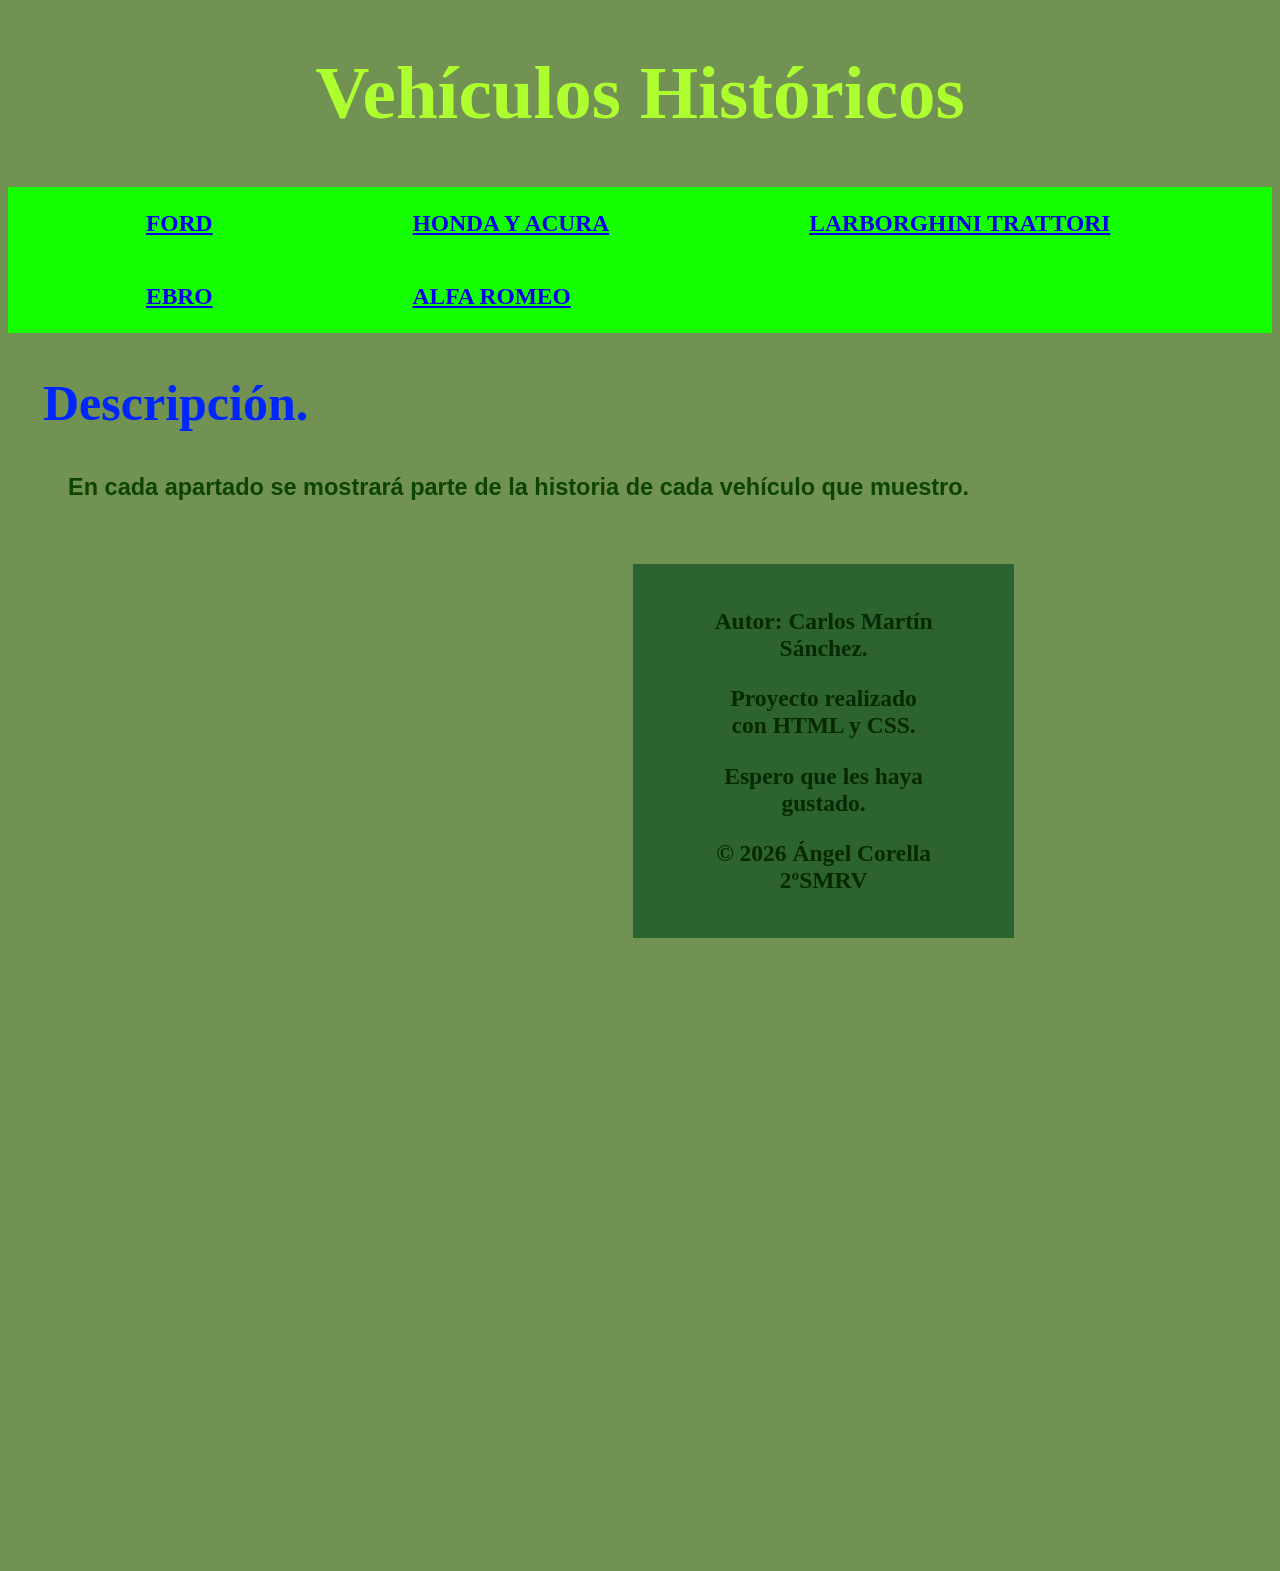
<file: CochesClásicaos_Carlos_Martín/index.html>
<!DOCTYPE html>
<html lang="es">

    <head>

        <meta charset="UTF-8">
        <meta name="viewport" content="width=device-width, initial-scale=1.0">
        <title>Coches_Carlos</title>
        <link rel="stylesheet" href="css/chasis_de_la_página.css">

    </head>

    <body>
    
        <header>

            <h1>Vehículos Históricos</h1>

        </header>

        <nav>

            <ul>

                <li><a href="páginas/coches.html#ford">FORD</a></li>
                <li><a href="páginas/coches.html#acura">HONDA Y ACURA</a></li>
                <li><a href="páginas/coches.html#lambo">LARBORGHINI TRATTORI</a></li>
                <li><a href="páginas/coches.html#ebro">EBRO</a></li>
                <li><a href="páginas/coches.html#alfa">ALFA ROMEO</a></li>

            </ul>

        </nav>

        <h2>Descripción.</h2>
        <p class="Des">En cada apartado se mostrará parte de la historia de cada vehículo que muestro.</p>


        <footer>

            <p>Autor: Carlos Martín Sánchez.</p>
            <p>Proyecto realizado con HTML y CSS.</p>
            <p>Espero que les haya gustado.</p>
            <p>© 2026 Ángel Corella 2ºSMRV</p>

        </footer>

    </body>

</html>
</file>
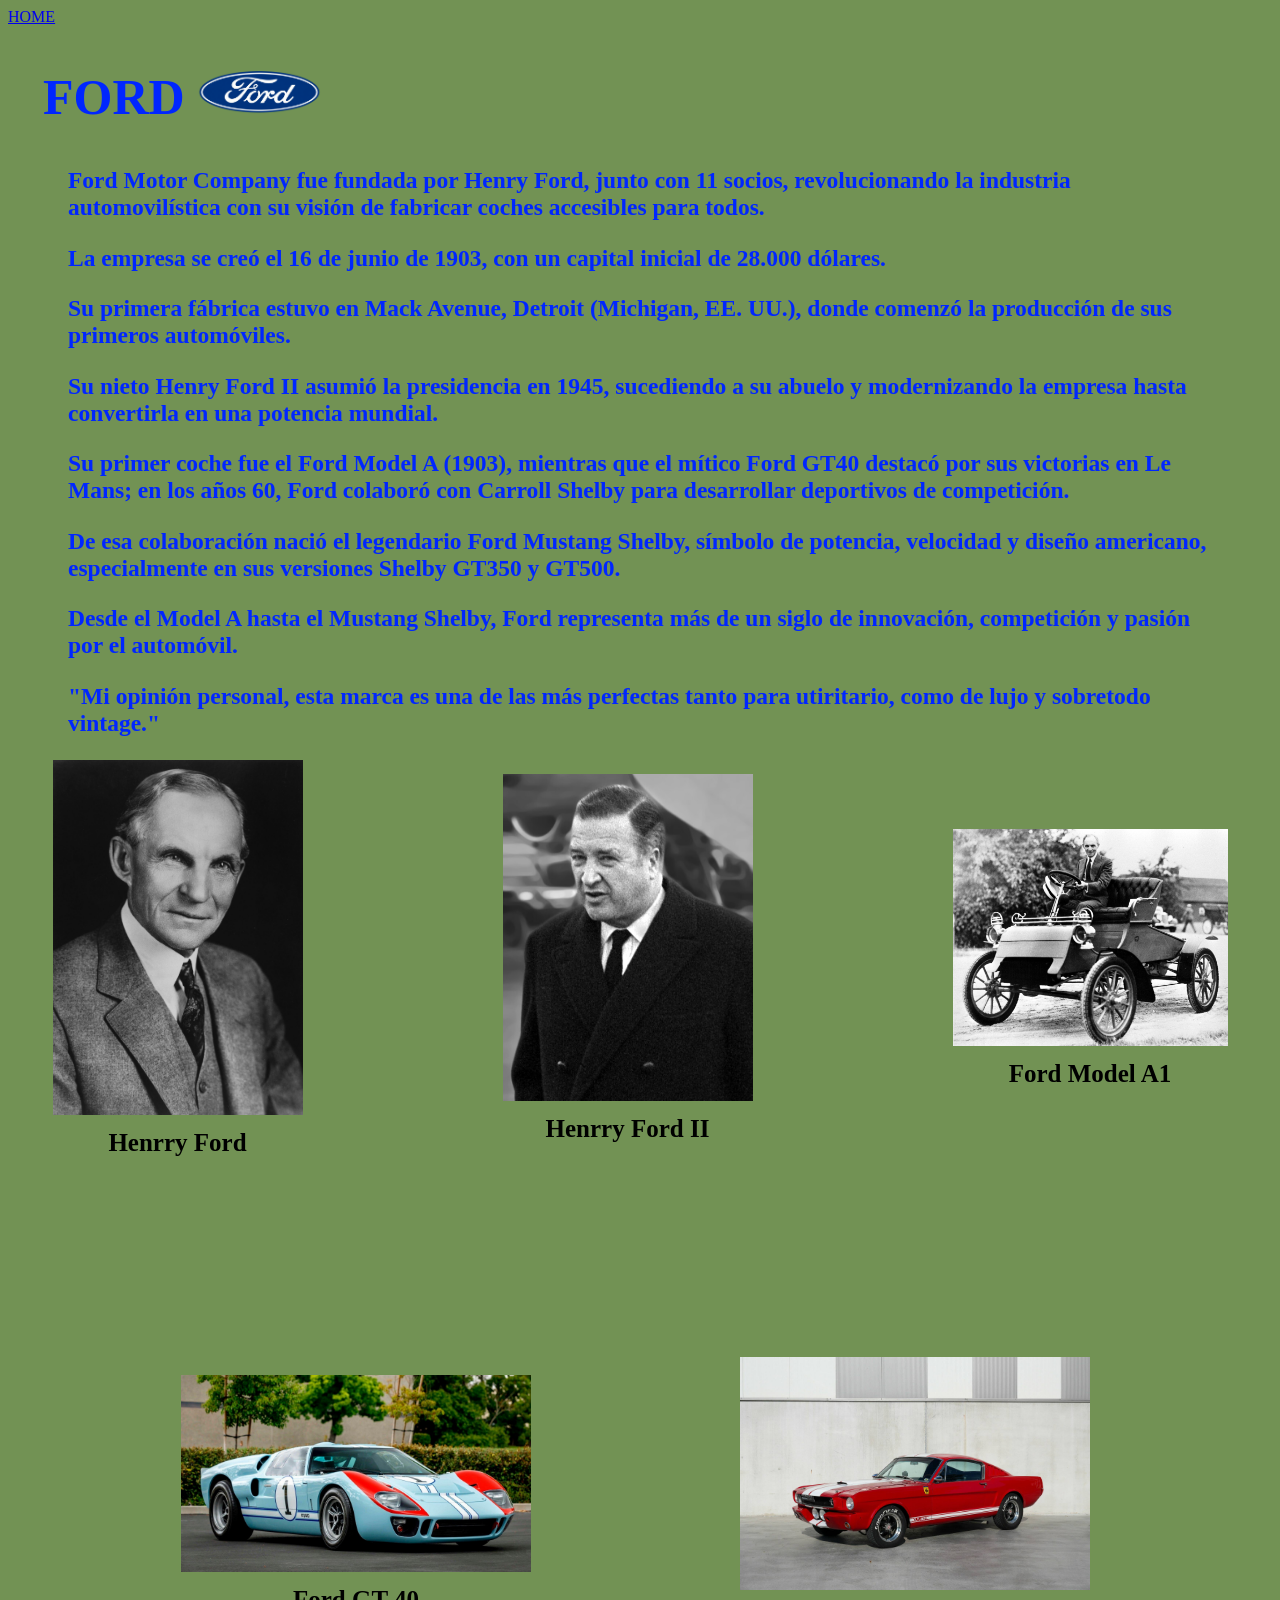
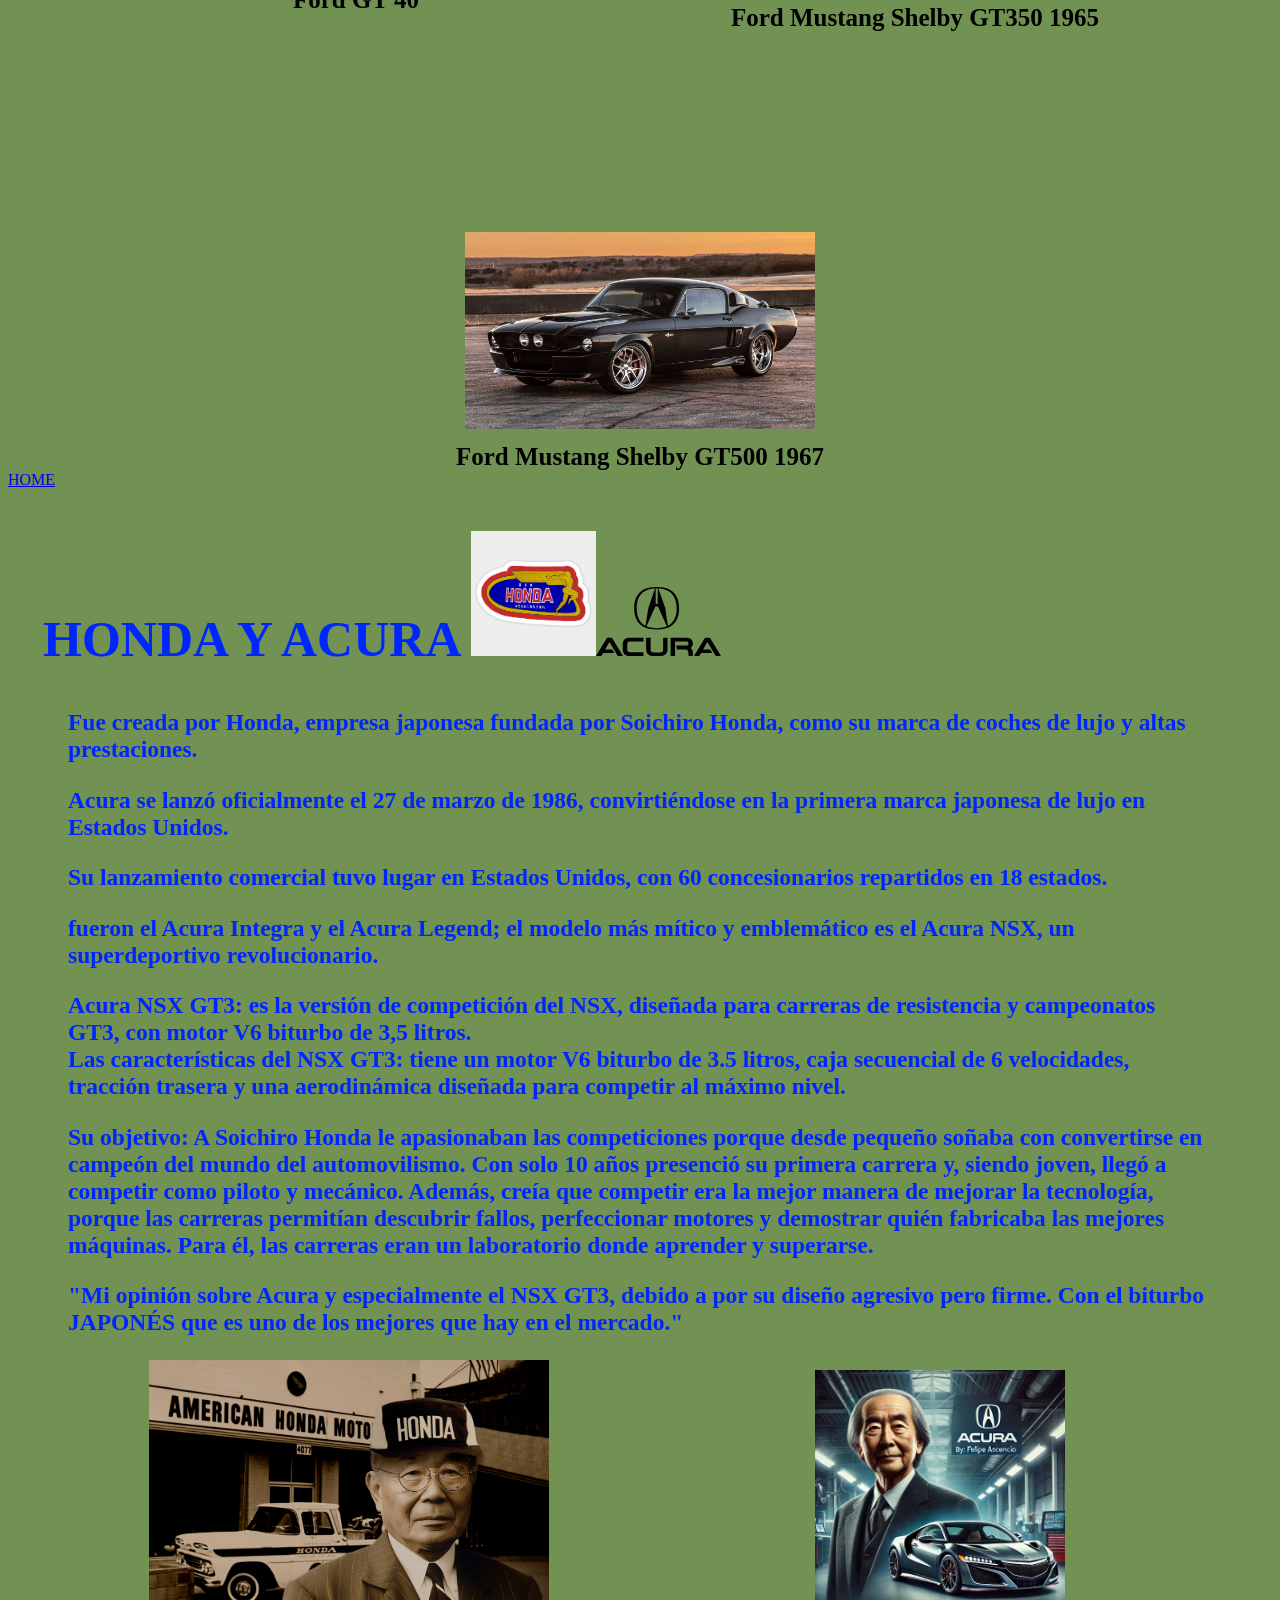
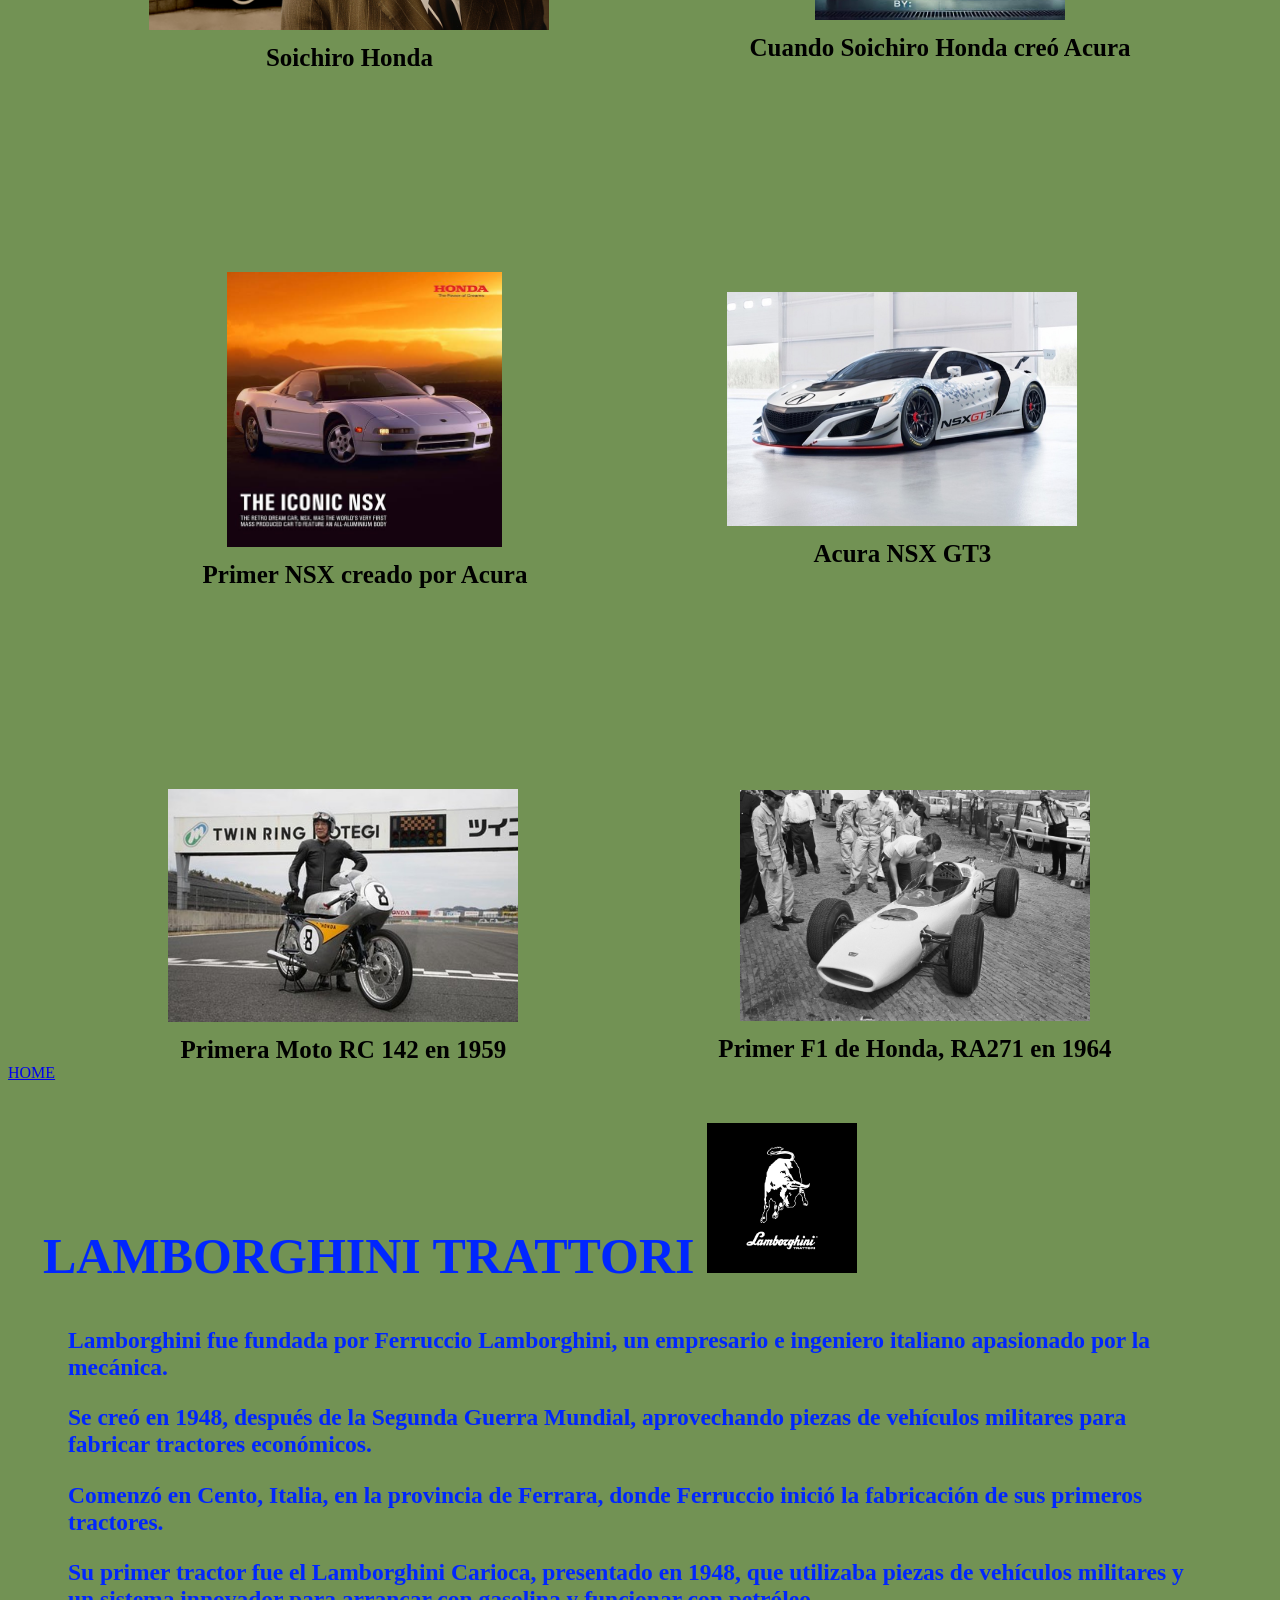
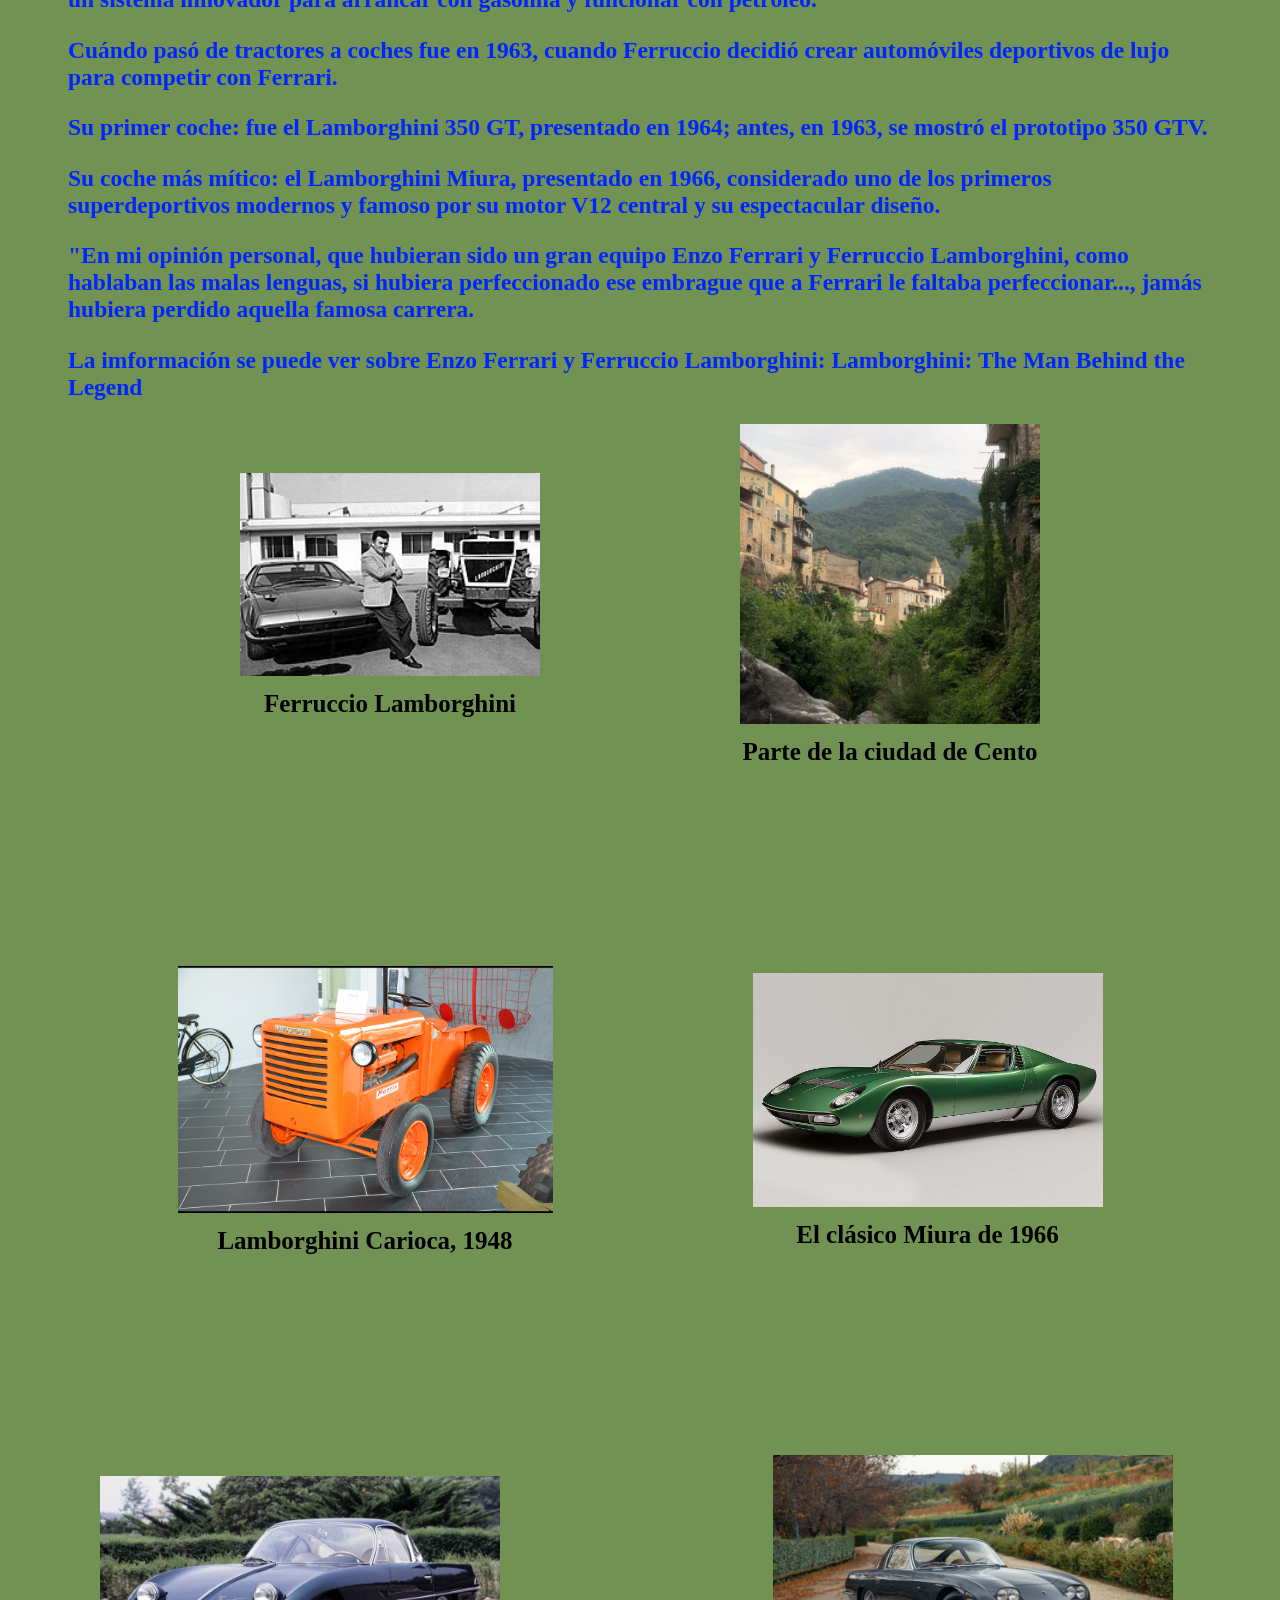
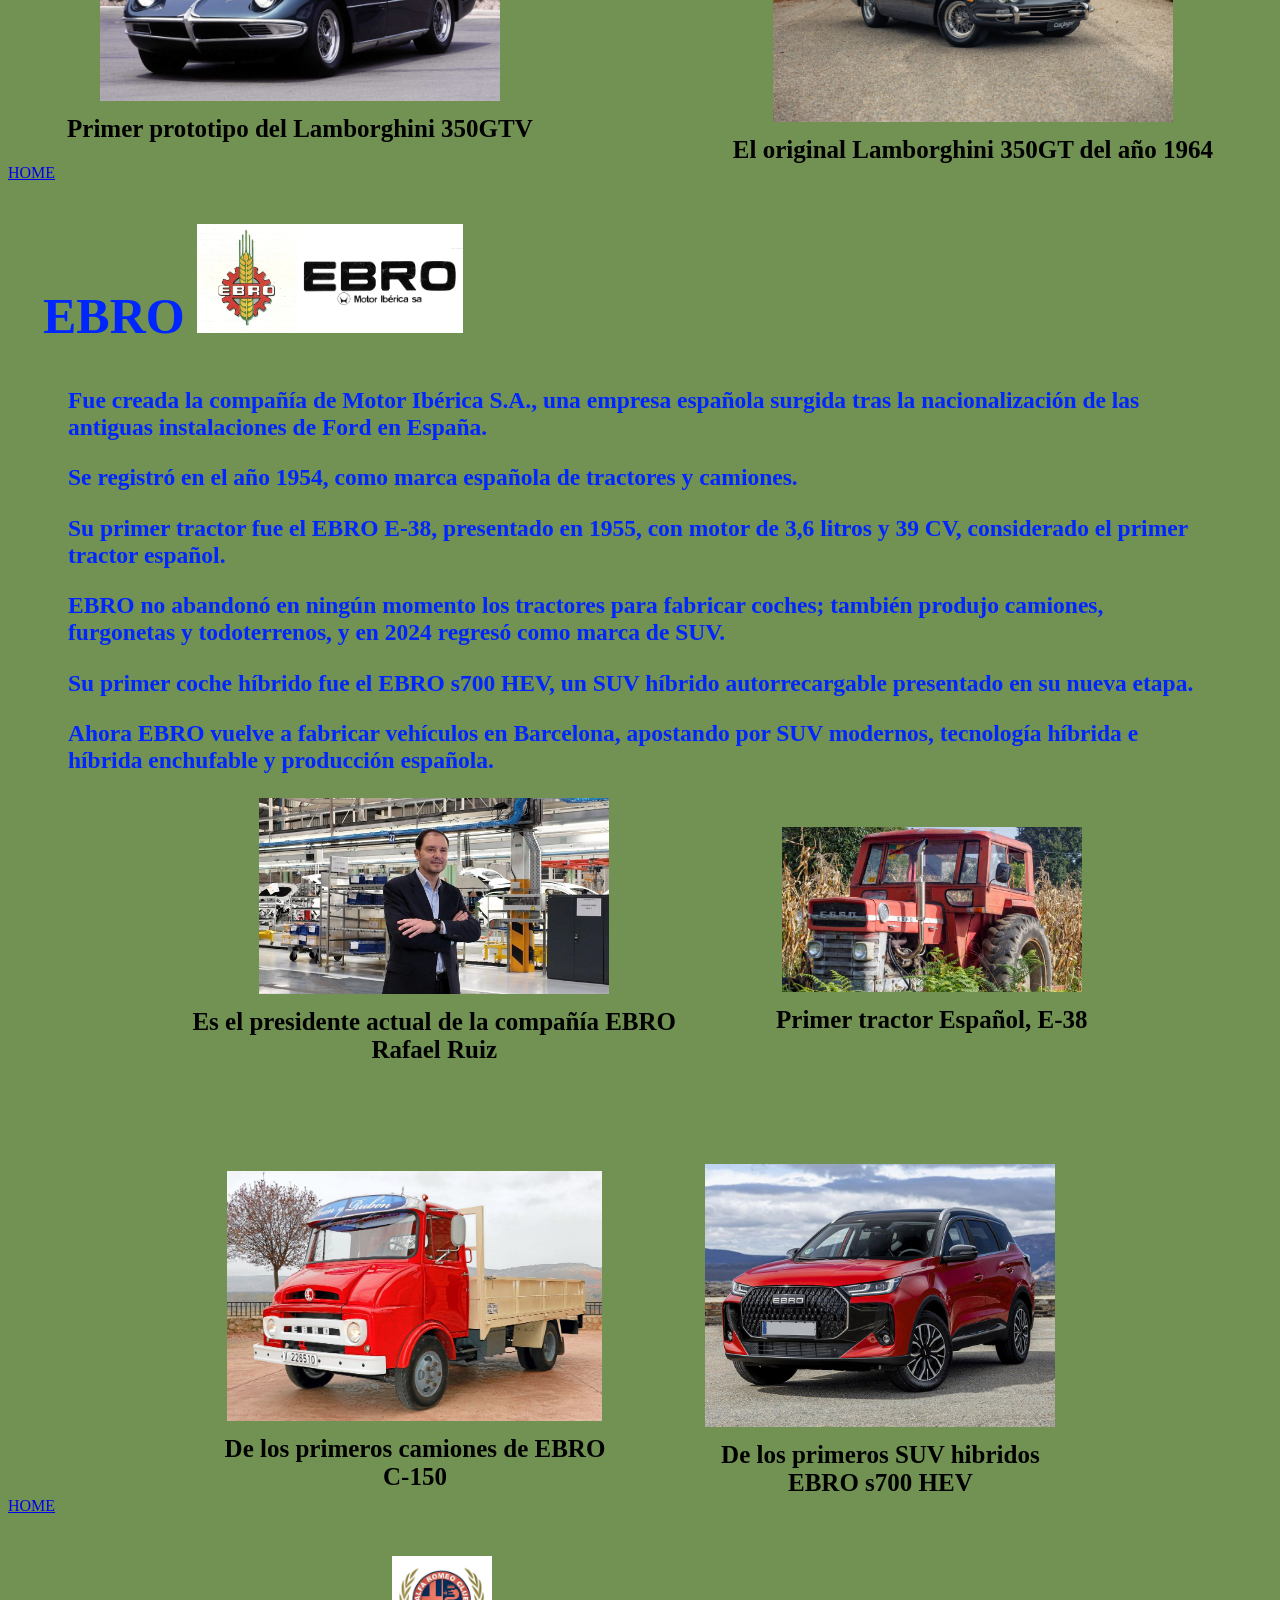
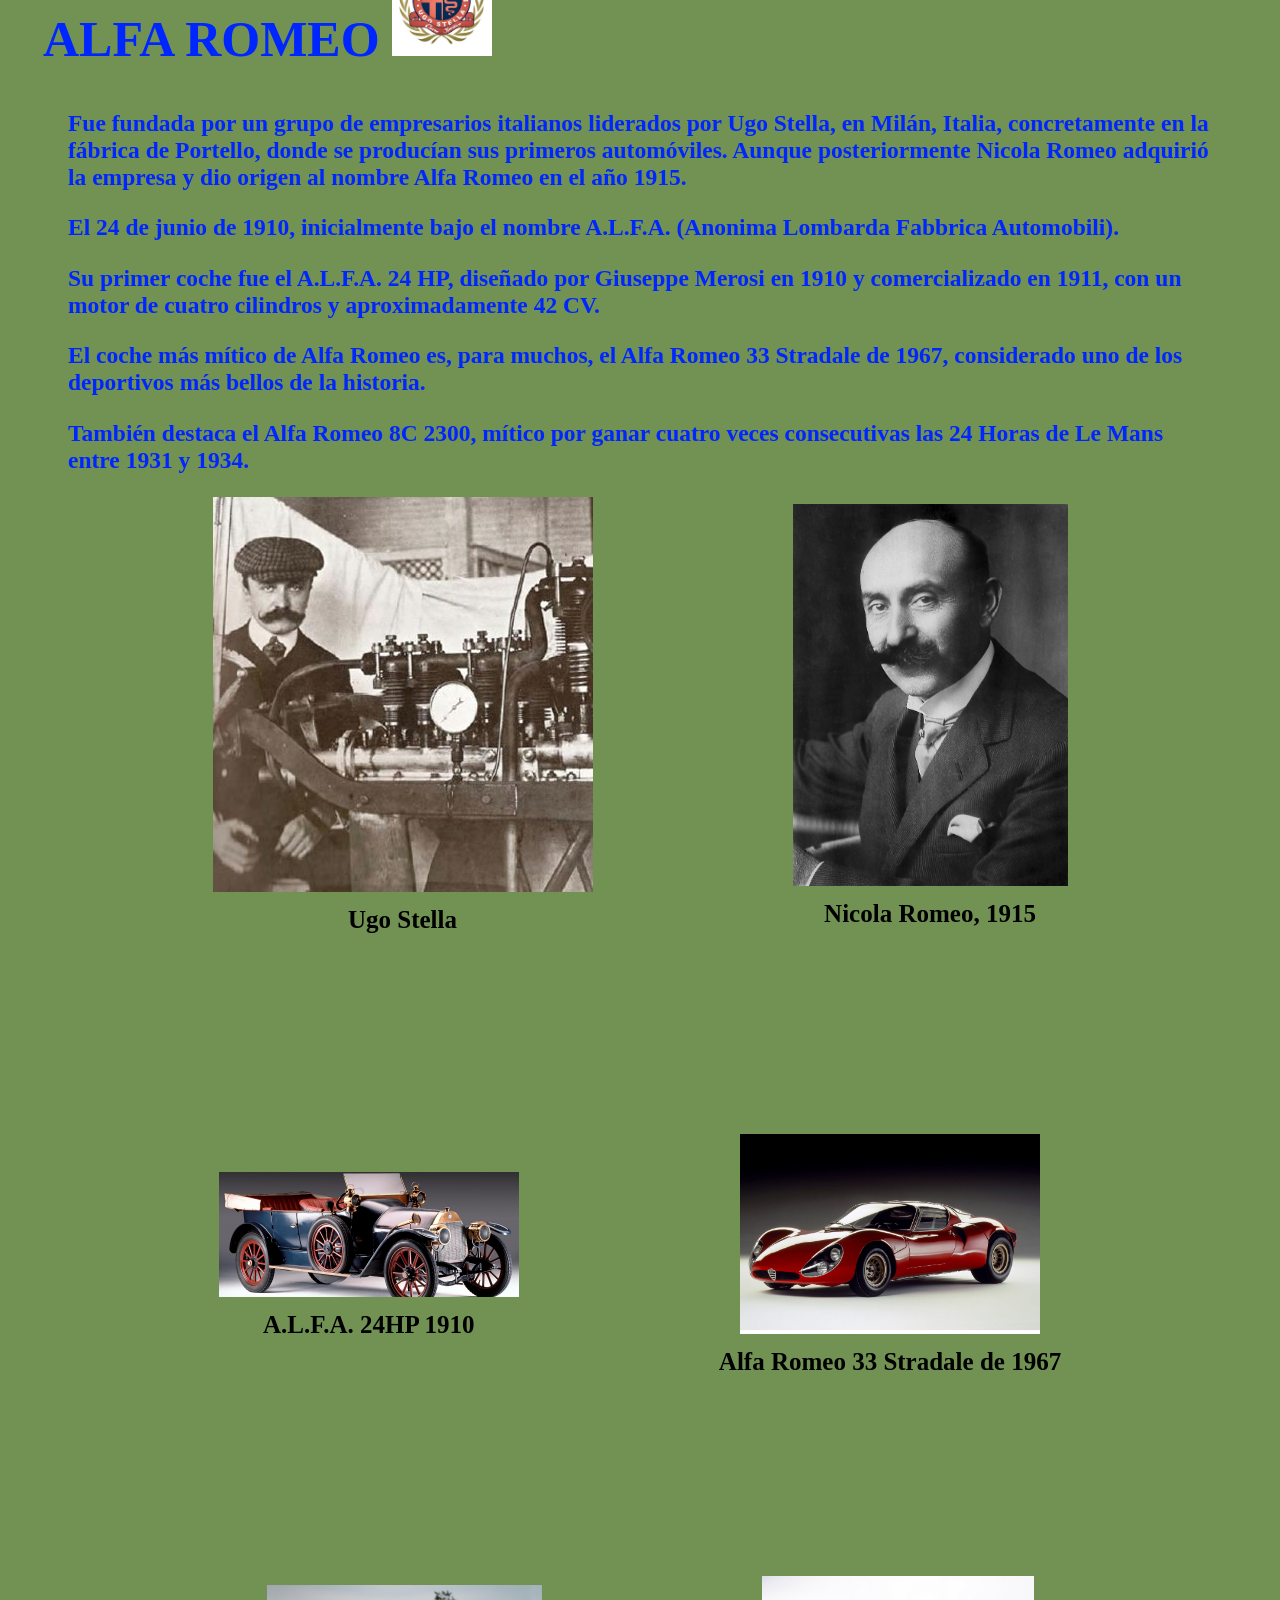
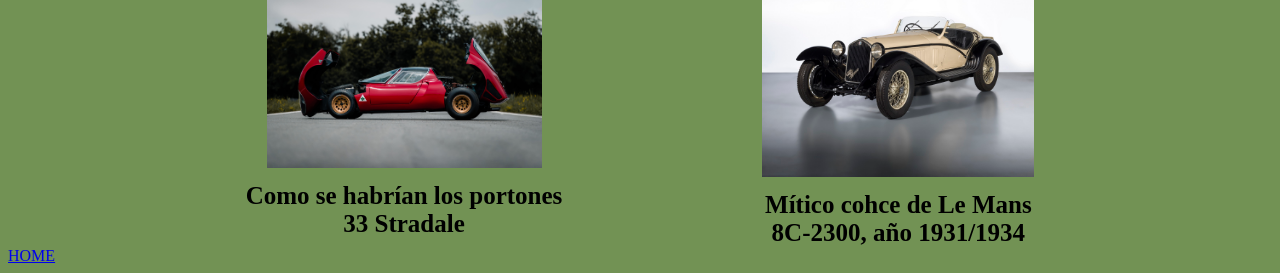
<file: CochesClásicaos_Carlos_Martín/páginas/coches.html>
<!DOCTYPE html>
<html lang="es">

    <head>

        <meta charset="UTF-8">
        <meta name="viewport" content="width=device-width, initial-scale=1.0">
        <title>Descripción de cada vehículo</title>
        <link rel="stylesheet" href="../css/chasis_de_la_página.css">
        <link rel="stylesheet" href="../css/coches.css">

    </head>

    <body>

        <a href="../index.html">HOME</a>
        <h2 id="ford">FORD <img src="ford.png" alt="1px" class="logoford"></h2>
        <div class="texto_ford">

            <p>Ford Motor Company fue fundada por Henry Ford, junto con 11 socios, revolucionando la industria automovilística con su visión de fabricar coches accesibles para todos.</p>
            <p>La empresa se creó el 16 de junio de 1903, con un capital inicial de 28.000 dólares.</p>
            <p>Su primera fábrica estuvo en Mack Avenue, Detroit (Michigan, EE. UU.), donde comenzó la producción de sus primeros automóviles.</p>
            <p>Su nieto Henry Ford II asumió la presidencia en 1945, sucediendo a su abuelo y modernizando la empresa hasta convertirla en una potencia mundial.</p>
            <p>Su primer coche fue el Ford Model A (1903), mientras que el mítico Ford GT40 destacó por sus victorias en Le Mans; en los años 60, Ford colaboró con Carroll Shelby para desarrollar deportivos de competición.</p>
            <p>De esa colaboración nació el legendario Ford Mustang Shelby, símbolo de potencia, velocidad y diseño americano, especialmente en sus versiones Shelby GT350 y GT500.</p>
            <p>Desde el Model A hasta el Mustang Shelby, Ford representa más de un siglo de innovación, competición y pasión por el automóvil.</p>
            <p>"Mi opinión personal, esta marca es una de las más perfectas tanto para utiritario, como de lujo y sobretodo vintage."</p>

        </div>
        
        <div class="galeria_ford">

            <figure>
                <img src="Henrry_Ford.jpg">
                <figcaption>Henrry Ford</figcaption>
            </figure>
            
            <figure>
                <img src="Henrry_Ford_ll.jpg">
                <figcaption>Henrry Ford II</figcaption>
            </figure>
            
            <figure>
                <img src="Ford_Model_A1_2903.jpg" class="A1">
                <figcaption>Ford Model A1</figcaption>
            </figure>
            
            <figure>
                <img src="ford_gt_40.jpg" class="gt_40">
                <figcaption>Ford GT 40</figcaption>
            </figure>
            
            <figure>
                <img src="GT_350.jpg" class="gt_350">
                <figcaption>Ford Mustang Shelby GT350 1965</figcaption>
            </figure>
            
            <figure>
                <img src="GT_500.jpg" class="gt_500">
                <figcaption>Ford Mustang Shelby GT500 1967</figcaption>
            </figure>
            
        </div>


        <a href="../index.html">HOME</a>
        <h2 id="acura">HONDA Y ACURA <img src="honda.jpg" class="logohonda"><img src="acura.svg" alt="1px" class="logoacura"></h2>
        <div class="texto_acura">

            <p>Fue creada por Honda, empresa japonesa fundada por Soichiro Honda, como su marca de coches de lujo y altas prestaciones.</p>
            <p>Acura se lanzó oficialmente el 27 de marzo de 1986, convirtiéndose en la primera marca japonesa de lujo en Estados Unidos.</p>
            <p>Su lanzamiento comercial tuvo lugar en Estados Unidos, con 60 concesionarios repartidos en 18 estados.</p>
            <p>fueron el Acura Integra y el Acura Legend; el modelo más mítico y emblemático es el Acura NSX, un superdeportivo revolucionario.</p>
            <p>Acura NSX GT3: es la versión de competición del NSX, diseñada para carreras de resistencia y campeonatos GT3, con motor V6 biturbo de 3,5 litros. <br> Las características del NSX GT3: tiene un motor V6 biturbo de 3.5 litros, caja secuencial de 6 velocidades, tracción trasera y una aerodinámica diseñada para competir al máximo nivel.</p>
            <p>Su objetivo: A Soichiro Honda le apasionaban las competiciones porque desde pequeño soñaba con convertirse en campeón del mundo del automovilismo. Con solo 10 años presenció su primera carrera y, siendo joven, llegó a competir como piloto y mecánico. Además, creía que competir era la mejor manera de mejorar la tecnología, porque las carreras permitían descubrir fallos, perfeccionar motores y demostrar quién fabricaba las mejores máquinas. Para él, las carreras eran un laboratorio donde aprender y superarse.</p>
            <p>"Mi opinión sobre Acura y especialmente el NSX GT3, debido a por su diseño agresivo pero firme. Con el biturbo JAPONÉS que es uno de los mejores que hay en el mercado."</p>

        </div>
        
        <div class="galeria_acura">

            <figure>
                <img src="Soichiro_Honda.jpg" class="jefe">
                <figcaption>Soichiro Honda</figcaption>
            </figure>
            
            <figure>
                <img src="Acura_1986.jpg">
                <figcaption>Cuando Soichiro Honda creó Acura</figcaption>
            </figure>
            
            <figure>
                <img src="primer_NSX.jpg" class="NSX">
                <figcaption>Primer NSX creado por Acura</figcaption>
            </figure>
            
            <figure>
                <img src="Acura_NSX_GT3.jpg" class="gt3">
                <figcaption>Acura NSX GT3</figcaption>
            </figure>
            
            <figure>
                <img src="primera_moto.jpg" class="rc142">
                <figcaption>Primera Moto RC 142 en 1959</figcaption>
            </figure>
            
            <figure>
                <img src="primer_f1.jpg" class="ra271">
                <figcaption>Primer F1 de Honda, RA271 en 1964</figcaption>
            </figure>
            
        </div>

        <a href="../index.html">HOME</a>
        <h2 id="lambo">LAMBORGHINI TRATTORI <img src="lamborghini_trattori.png" class="logolambo"></h2>
        <div class="texto_lambo">

            <P>Lamborghini fue fundada por Ferruccio Lamborghini, un empresario e ingeniero italiano apasionado por la mecánica.</P>
            <p>Se creó en 1948, después de la Segunda Guerra Mundial, aprovechando piezas de vehículos militares para fabricar tractores económicos.</p>
            <p>Comenzó en Cento, Italia, en la provincia de Ferrara, donde Ferruccio inició la fabricación de sus primeros tractores.</p>
            <p>Su primer tractor fue el Lamborghini Carioca, presentado en 1948, que utilizaba piezas de vehículos militares y un sistema innovador para arrancar con gasolina y funcionar con petróleo.</p>
            <p>Cuándo pasó de tractores a coches fue en 1963, cuando Ferruccio decidió crear automóviles deportivos de lujo para competir con Ferrari.</p>
            <p>Su primer coche: fue el Lamborghini 350 GT, presentado en 1964; antes, en 1963, se mostró el prototipo 350 GTV.</p>
            <p>Su coche más mítico: el Lamborghini Miura, presentado en 1966, considerado uno de los primeros superdeportivos modernos y famoso por su motor V12 central y su espectacular diseño.</p>
            <P>"En mi opinión personal, que hubieran sido un gran equipo Enzo Ferrari y Ferruccio Lamborghini, como hablaban las malas lenguas, si hubiera perfeccionado ese embrague que a Ferrari le faltaba perfeccionar..., jamás hubiera perdido aquella famosa carrera.</P>
            <p>La imformación se puede ver sobre Enzo Ferrari y Ferruccio Lamborghini: Lamborghini: The Man Behind the Legend</p>

        </div>
        
        <div class="galeria_lambo">

            <figure>
                <img src="ferruccio_lamborghini.jpg" class="ferruccio">
                <figcaption>Ferruccio Lamborghini</figcaption>
            </figure>
            
            <figure>
                <img src="cento_italia.jpg" class="cento">
                <figcaption>Parte de la ciudad de Cento</figcaption>
            </figure>
            
            <figure>
                <img src="carioca_1948.jpg" class="carioca">
                <figcaption>Lamborghini Carioca, 1948</figcaption>
            </figure>
            
            <figure>
                <img src="miura_1966.jpg" class="miura">
                <figcaption>El clásico Miura de 1966</figcaption>
            </figure>
            
            <figure>
                <img src="lamborghini_350_gtv.jpg" class="gtv350">
                <figcaption>Primer prototipo del Lamborghini 350GTV</figcaption>
            </figure>
            
            <figure>
                <img src="Lamborghini_350_GT.jpg" class="gt350">
                <figcaption>El original Lamborghini 350GT del año 1964</figcaption>
            </figure>
            
        </div>

        <a href="../index.html">HOME</a>
        <h2 id="ebro">EBRO <img src="ebro.jpg" class="logoebro"><img src="logo_ebro.jpg" class="logomotoriberica"></h2>
        <div class="texto_ebro">

            <p>Fue creada la compañía de Motor Ibérica S.A., una empresa española surgida tras la nacionalización de las antiguas instalaciones de Ford en España.</p>
            <p>Se registró en el año 1954, como marca española de tractores y camiones.</p>
            <p>Su primer tractor fue el EBRO E-38, presentado en 1955, con motor de 3,6 litros y 39 CV, considerado el primer tractor español.</p>
            <p>EBRO no abandonó en ningún momento los tractores para fabricar coches; también produjo camiones, furgonetas y todoterrenos, y en 2024 regresó como marca de SUV.</p>
            <p>Su primer coche híbrido fue el EBRO s700 HEV, un SUV híbrido autorrecargable presentado en su nueva etapa.</p>
            <p>Ahora EBRO vuelve a fabricar vehículos en Barcelona, apostando por SUV modernos, tecnología híbrida e híbrida enchufable y producción española.</p>


        </div>
        
        <div class="galeria_ebro">

            <figure>
                <img src="Rafael_Ruiz.jpg" class="jefeebro">
                <figcaption>Es el presidente actual de la compañía EBRO <br> Rafael Ruiz</figcaption>
            </figure>
            
            <figure>
                <img src="e-38.jpg" class="tractor">
                <figcaption>Primer tractor Español, E-38</figcaption>
            </figure>
            
            <figure>
                <img src="c-150.jpg" class="camion">
                <figcaption>De los primeros camiones de EBRO <br> C-150</figcaption>
            </figure>
            
            <figure>
                <img src="ebro-s700_HEV.jpg" class="suv">
                <figcaption>De los primeros SUV hibridos <br> EBRO s700 HEV</figcaption>
            </figure>
            
        </div>

        <a href="../index.html">HOME</a>
        <h2 id="alfa">ALFA ROMEO <img src="a.l.f.a.jpg" class="logoalfa"></h2>
        <div class="texto_alfa">

            <p>Fue fundada por un grupo de empresarios italianos liderados por Ugo Stella, en Milán, Italia, concretamente en la fábrica de Portello, donde se producían sus primeros automóviles. Aunque posteriormente Nicola Romeo adquirió la empresa y dio origen al nombre Alfa Romeo en el año 1915.</p>
            <p>El 24 de junio de 1910, inicialmente bajo el nombre A.L.F.A. (Anonima Lombarda Fabbrica Automobili).</p>
            <p>Su primer coche fue el A.L.F.A. 24 HP, diseñado por Giuseppe Merosi en 1910 y comercializado en 1911, con un motor de cuatro cilindros y aproximadamente 42 CV.</p>
            <p>El coche más mítico de Alfa Romeo es, para muchos, el Alfa Romeo 33 Stradale de 1967, considerado uno de los deportivos más bellos de la historia.</p>
            <p>También destaca el Alfa Romeo 8C 2300, mítico por ganar cuatro veces consecutivas las 24 Horas de Le Mans entre 1931 y 1934.</p>

        </div>
        
        <div class="galeria_alfa">

            <figure>
                <img src="ugo_stella.jpg" class="ugo">
                <figcaption>Ugo Stella</figcaption>
            </figure>
            
            <figure>
                <img src="Nicola_Romeo.jpg" class="romeo">
                <figcaption>Nicola Romeo, 1915</figcaption>
            </figure>
            
            <figure>
                <img src="Header_ALFA24HP.jpg" class="a_l_f_a">
                <figcaption>A.L.F.A. 24HP 1910</figcaption>
            </figure>
            
            <figure>
                <img src="33_Stradale.jpg" class="stradale">
                <figcaption>Alfa Romeo 33 Stradale de 1967</figcaption>
            </figure>
            
            <figure>
                <img src="puertas_stradale.jpg" class="puertas">
                <figcaption>Como se habrían los portones <br> 33 Stradale</figcaption>
            </figure>
            
            <figure>
                <img src="8C_2300.jpg" class="carreras">
                <figcaption>Mítico cohce de Le Mans <br> 8C-2300, año 1931/1934</figcaption>
            </figure>

        </div>

        <a href="../index.html">HOME</a>

    </body>

</html>
</file>
<file: CochesClásicaos_Carlos_Martín/css/chasis_de_la_página.css>
body {

    background-color: rgb(114, 146, 84);
    color: rgb(0, 38, 255);

}

h1 {
    font-size: 75px;
    text-align: center;
    color: greenyellow;

}

h2 {

    margin-inline: 35px;
    font-size: 50px;

}

li {

    display: inline-block;
    margin-inline: 75px;
    padding: 23px;
    font-size: 23.5px;
    color: black;
    font-weight: bold;

}

nav {

    background-color: rgb(21, 255, 0);

}

.Des {

    margin-inline: 60px;
    font-family: 'Lucida Sans', 'Lucida Sans Regular', 'Lucida Grande', 'Lucida Sans Unicode', Geneva, Verdana, sans-serif;
    color: rgb(14, 68, 3);

}

p {

    font-weight: bold;
    margin-inline: 60px;
    font-size: 23.5px;

}

footer {

    background-color: rgb(45, 99, 48);
    color: rgb(7, 41, 0);
    width: 27%;
    margin: 625px;
    display: inline-block;
    text-align: center;
    padding: 20px;
    margin-top: 40px;

}
</file>
<file: CochesClásicaos_Carlos_Martín/css/coches.css>
//Todo sobre FORD.
.texto_ford {

    color: rgb(4, 0, 255);
    font-size: 10px;
    text-align: justify;
    line-height: 1;
    margin: 10px;

}

.galeria_ford {

    display: flex;
    justify-content: center;
    align-items: center;
    gap: 200px;
    flex-wrap: wrap;

}

.galeria_ford img {

    width: 250px;
    height: auto;

}

.logoford {

    width: 125px;
    height: auto;
}

.galeria_ford .A1 {

    width: 275px;

}

.galeria_ford .gt_40 {

    width: 350px;

}

.galeria_ford .gt_350 {

    width: 350px;

}

.galeria_ford .gt_500 {

    width: 350px;

}

.galeria_ford figure {
    
    color: black;
    text-align: center;
    margin: 0;

}

.galeria_ford figcaption {
    
    font-weight: bold;
    font-size: 25px;
    margin-top: 10px;

}



//TODO SOBRE HONDA Y ACURA.
.texto_acura {

    color: rgb(4, 0, 255);
    font-size: 10px;
    text-align: justify;
    line-height: 1;
    margin: 10px;

}

.galeria_acura {

    display: flex;
    justify-content: center;
    align-items: center;
    gap: 200px;
    flex-wrap: wrap;

}

.galeria_acura img {

    width: 250px;
    height: auto;

}

.logoacura {

    width: 125px;
    height: auto;

}

.logohonda {

    width: 125px;
    height: auto;
    
}

.galeria_acura .jefe {

    width: 400px;

}

.galeria_acura .NSX {

    width: 275px;

}

.galeria_acura .gt3 {

    width: 350px;

}

.galeria_acura .rc142 {

    width: 350px;

}

.galeria_acura .ra271 {

    width: 350px;

}

.galeria_acura figure {
    
    color: black;
    text-align: center;
    margin: 0;

}

.galeria_acura figcaption {
    
    font-weight: bold;
    font-size: 25px;
    margin-top: 10px;

}



//TODO SOBRE LAMBORGHINI TRATTORI.
.texto_lambo {

    color: rgb(4, 0, 255);
    font-size: 10px;
    text-align: justify;
    line-height: 1;
    margin: 10px;

}

.galeria_lambo {

    display: flex;
    justify-content: center;
    align-items: center;
    gap: 200px;
    flex-wrap: wrap;

}

.galeria_lambo img {

    width: 300px;
    height: auto;

}

.logolambo {

    width: 150px;
    height: auto;
}

.ferruccio {

    width: 500px;
    height: auto;

}

.cento{

    width: 300px;
    height: auto;

}

.galeria_lambo .carioca {

    width: 375px;
    height: auto;

}

.galeria_lambo .miura {

    width: 350px;

}

.galeria_lambo .gtv350 {

    width: 400px;

}

.galeria_lambo .gt350 {

    width: 400px;

}

.galeria_lambo figure {
    
    color: black;
    text-align: center;
    margin: 0;

}

.galeria_lambo figcaption {
    
    font-weight: bold;
    font-size: 25px;
    margin-top: 10px;

}



//TODO SOBRE EBRO.
.texto_ebro {

    color: rgb(4, 0, 255);
    font-size: 10px;
    text-align: justify;
    line-height: 1;
    margin: 10px;

}

.galeria_ebro {

    display: flex;
    justify-content: center;
    align-items: center;
    gap: 100px;
    flex-wrap: wrap;

}

.galeria_ebro img {

    width: 350px;
    height: auto;

}

.logoebro {

    width: 100px;
    height: auto;
}

.logomotoriberica {

    width: 165.5px;
    height: auto;

}

.galeri_ebro .jefeebro {

    width: 100px;
    height: auto;

}

.galeria_ebro .tractor{

    width: 300px;
    height: auto;

}

.galeria_ebro .camion {

    width: 375px;
    height: auto;

}

.galeria_ebro .suv {

    width: 350px;
    height: auto;

}


.galeria_ebro figure {
    
    color: black;
    text-align: center;
    margin: 0;

}

.galeria_ebro figcaption {
    
    font-weight: bold;
    font-size: 25px;
    margin-top: 10px;

}



//TODO SOBRE ALFA ROMEO.
.texto_alfa {

    color: rgb(4, 0, 255);
    font-size: 10px;
    text-align: justify;
    line-height: 1;
    margin: 10px;

}

.galeria_alfa {

    display: flex;
    justify-content: center;
    align-items: center;
    gap: 200px;
    flex-wrap: wrap;

}

.logoalfa {

    width: 100px;
    height: auto;
}

.galeri_alfa .ugo {

    width: 100px;
    height: auto;

}

.galeria_alfa .romeo{

    width: 275px;
    height: auto;

}

.galeria_alfa .a_l_f_a {

    width: 300px;
    height: auto;

}

.galeria_alfa .stradale {

    width: 300px;
    height: auto;

}

.galeria_alfa .puertas {

    width: 275px;
    height: auto;

}

.galeria_alfa .carreras {

    width: 272px;
    height: auto;

}

.galeria_alfa figure {
    
    color: black;
    text-align: center;
    margin: 0;

}

.galeria_alfa figcaption {
    
    font-weight: bold;
    font-size: 25px;
    margin-top: 10px;

}



/* TODO: ADAPTACIÓN A MÓVILES */

@media (max-width: 600px) {

    .galeria_ford,
    .galeria_acura,
    .galeria_lambo,
    .galeria_ebro,
    .galeria_alfa {

        gap: 30px;

    }

    .galeria_ford img,
    .galeria_acura img,
    .galeria_lambo img,
    .galeria_ebro img,
    .galeria_alfa img {

        max-width: 100%;
        height: auto;

    }

    .galeria_ford figcaption,
    .galeria_acura figcaption,
    .galeria_lambo figcaption,
    .galeria_ebro figcaption,
    .galeria_alfa figcaption {

        font-size: 18px;

    }

}
</file>
